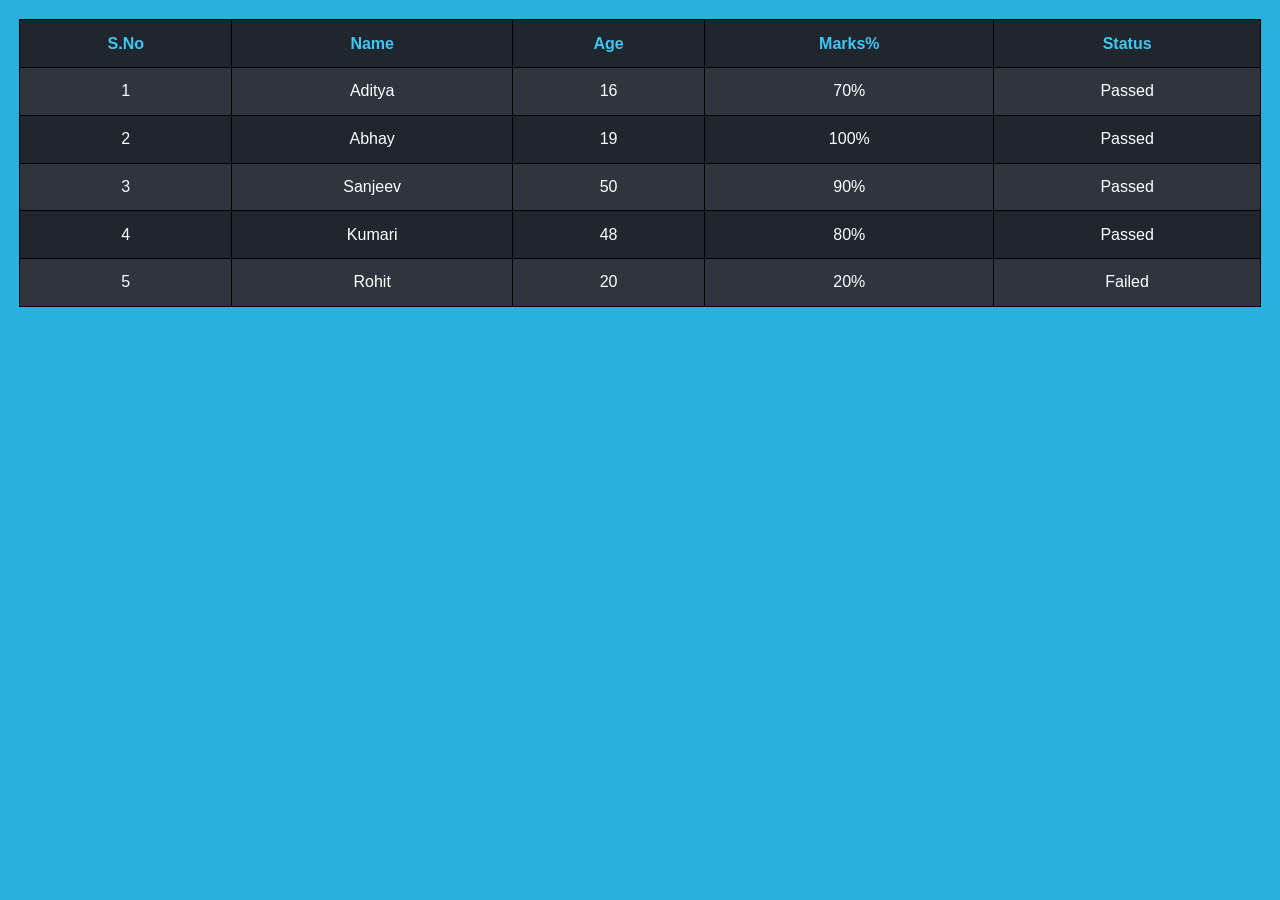
<file: tables/index.html>
<!DOCTYPE html>
<html lang="en">
<head>
    <meta charset="UTF-8">
    <meta http-equiv="X-UA-Compatible" content="IE=edge">
    <meta name="viewport" content="width=device-width, initial-scale=1.0">
    <title>Document</title>
    <link rel="stylesheet" href="style.css">
    
</head>
<body>
    
<div style="overflow-x: auto; " >


    
   <table class="table">
    <thead>
        <tr>
            <th>S.No</th>
            <th>Name</th>
            <th>Age</th>
            <th>Marks%</th>
            <th>Status</th>
            
        </tr>
    </thead>
    <tbody>
        <tr>
            <td>1</td>
            <td>Aditya</td>
            <td>16</td>
            <td>70%</td>
            <td>Passed</td>
        
        </tr>
        <tr>
            <td>2</td>
            <td>Abhay</td>
            <td>19</td>
            <td>100%</td>
            <td>Passed</td>
          
        </tr>
        <tr>
            <td>3</td>
            <td>Sanjeev</td>
            <td>50</td>
            <td>90%</td>
            <td>Passed</td>
           
        </tr>
        <tr>
            <td>4</td>
            <td>Kumari</td>
            <td>48</td>
            <td>80%</td>
            <td>Passed</td>
          
        </tr>
        <tr>
            <td>5</td>
            <td>Rohit</td>
            <td>20</td>
            <td>20%</td>
            <td>Failed</td>
         
        </tr>
    </tbody>
   </table>
</div>


</body>
</html>
</file>
<file: tables/style.css>
body{
    margin: 0;
    padding: 1.2em;
    font-family: sans-serif;
    background-color: #28b1de;
}
.table{
    width: 100%;
    border-collapse: collapse;
}
.table th, td{
    border: 1px solid black;
    text-align: center;
    padding: 0.9em;
}
.table th {
    background: #20262e;
    color: #3ec7f5;
}
table tr:nth-child(odd) {
    background-color: rgb(46, 53, 62);
    color: white;
  }
table tr:nth-child(even) {
    background-color: #20262e;
    color: white;
  }
</file>
